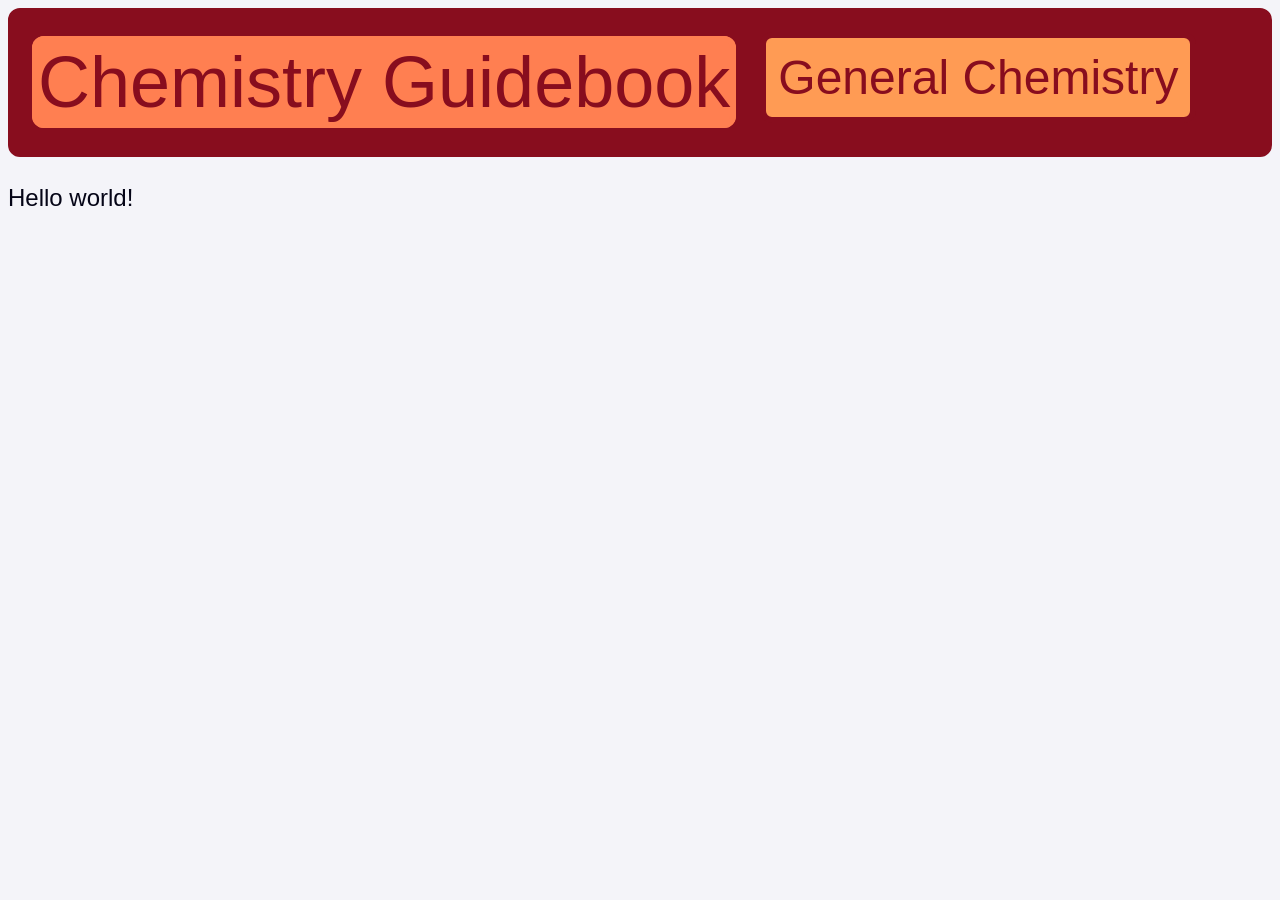
<file: site/index.html>
<!doctype html>
<html class="no-js" lang="">

<head>
  <meta charset="utf-8">
  <meta name="viewport" content="width=device-width, initial-scale=1">
  <title></title>
  <link rel="stylesheet" href="css/style.css">
  <meta name="description" content="">

  <script src="css/navigation-1.1/tabsets.js"></script>

  <meta name="theme-color" content="#fafafa">

  <script src="https://code.jquery.com/jquery-1.10.2.js"></script>

</head>

<body>

  <!--Navigation bar-->
  <div id="nav-placeholder">

  </div>

  <script>
    $(function(){
      $("#nav-placeholder").load("navigation.html");
    });
  </script>
  <!--end of Navigation bar-->

  <!-- Add your site or application content here -->
  <p>Hello world!</p>

</body>

</html>
</file>
<file: site/css/style.css>
:root {
  --primary: #880D1E;
  --secondary: #FF7F51;
  --tertiary: #FF9B54;
  --black: #050517;
  --white: #F4F4F9;
  --titles: "Impact", sans-serif;
}

html {
  background-color: var(--white);
  color: var(--black);
  font-size: 1.5rem;
  line-height: 1.4;
  font-family: "Optima",sans-serif;
}

/*
 * Remove text-shadow in selection highlight:
 * https://twitter.com/miketaylr/status/12228805301
 *
 * Customize the background color to match your design.
 */

::-moz-selection {
  background: #b3d4fc;
  text-shadow: none;
}

::selection {
  background: #b3d4fc;
  text-shadow: none;
}

/*
 * A better looking default horizontal rule
 */

hr {
  display: block;
  height: 1px;
  border: 0;
  border-top: 1px solid var(--white);
  margin: 1em 0;
  padding: 0;
}

/*
 * Remove the gap between audio, canvas, iframes,
 * images, videos and the bottom of their containers:
 * https://github.com/h5bp/html5-boilerplate/issues/440
 */

audio,
canvas,
iframe,
img,
svg,
video {
  vertical-align: middle;
}

/*
 * Remove default fieldset styles.
 */

fieldset {
  border: 0;
  margin: 0;
  padding: 0;
}

/*
 * Allow only vertical resizing of textareas.
 */

textarea {
  resize: vertical;
}

/* ==========================================================================
   Author's custom styles
   ========================================================================== */

/* ==========================================================================
   Helper classes
   ========================================================================== */

/*
 * Hide visually and from screen readers
 */

.hidden,
[hidden] {
  display: none !important;
}

/*
 * Hide only visually, but have it available for screen readers:
 * https://snook.ca/archives/html_and_css/hiding-content-for-accessibility
 *
 * 1. For long content, line feeds are not interpreted as spaces and small width
 *    causes content to wrap 1 word per line:
 *    https://medium.com/@jessebeach/beware-smushed-off-screen-accessible-text-5952a4c2cbfe
 */

.visually-hidden {
  border: 0;
  clip: rect(0, 0, 0, 0);
  height: 1px;
  margin: -1px;
  overflow: hidden;
  padding: 0;
  position: absolute;
  white-space: nowrap;
  width: 1px;
  /* 1 */
}

/*
 * Extends the .visually-hidden class to allow the element
 * to be focusable when navigated to via the keyboard:
 * https://www.drupal.org/node/897638
 */

.visually-hidden.focusable:active,
.visually-hidden.focusable:focus {
  clip: auto;
  height: auto;
  margin: 0;
  overflow: visible;
  position: static;
  white-space: inherit;
  width: auto;
}

/*
 * Hide visually and from screen readers, but maintain layout
 */

.invisible {
  visibility: hidden;
}

/*
 * Clearfix: contain floats
 *
 * The use of `table` rather than `block` is only necessary if using
 * `::before` to contain the top-margins of child elements.
 */

.clearfix::before,
.clearfix::after {
  content: "";
  display: table;
}

.clearfix::after {
  clear: both;
}

/* ==========================================================================
   EXAMPLE Media Queries for Responsive Design.
   These examples override the primary ('mobile first') styles.
   Modify as content requires.
   ========================================================================== */

@media only screen and (min-width: 35em) {
  /* Style adjustments for viewports that meet the condition */
}

@media print,
  (-webkit-min-device-pixel-ratio: 1.25),
  (min-resolution: 1.25dppx),
  (min-resolution: 120dpi) {
  /* Style adjustments for high resolution devices */
}

/* ==========================================================================
   Print styles.
   Inlined to avoid the additional HTTP request:
   https://www.phpied.com/delay-loading-your-print-css/
   ========================================================================== */

@media print {
  *,
  *::before,
  *::after {
    background: #fff !important;
    color: #000 !important;
    /* Black prints faster */
    box-shadow: none !important;
    text-shadow: none !important;
  }

  a,
  a:visited {
    text-decoration: underline;
  }

  a[href]::after {
    content: " (" attr(href) ")";
  }

  abbr[title]::after {
    content: " (" attr(title) ")";
  }

  /*
   * Don't show links that are fragment identifiers,
   * or use the `javascript:` pseudo protocol
   */
  a[href^="#"]::after,
  a[href^="javascript:"]::after {
    content: "";
  }

  pre {
    white-space: pre-wrap !important;
  }

  pre,
  blockquote {
    border: 1px solid var(--white);
    page-break-inside: avoid;
  }

  tr,
  img {
    page-break-inside: avoid;
  }

  p,
  h2,
  h3 {
    orphans: 3;
    widows: 3;
  }

  h2,
  h3 {
    page-break-after: avoid;
  }
}

.navbar {
  background-color: var(--primary);
  color: var(--white);
  display: flex;
  border: 0.5rem solid var(--primary);
  border-radius: 0.5rem;
  font-family: var(--titles);
}

.nav-link {
  font-size: 2rem;
  border: none;
  cursor: pointer;
  justify-content: left;
  font-family: var(--titles);
}

#navbutton-home {
  background-color: var(--secondary);
  border: 0.25rem solid var(--secondary);
  border-radius: 0.5rem;
  font-size: 3rem;
  text-decoration: none;
  color: var(--primary);
}

.nav-item {
  padding: 0.5rem;
  float: left;
}

.dropbtn.class {
  background-color: var(--tertiary);
  color: var(--primary);
  font-size: 2rem;
  padding: 0.5rem;
  border: 0.25rem solid var(--primary);
  border-radius: 0.5rem;
  cursor: pointer;
  font-family: var(--titles);
}

.dropdown-content {
  display: none;
  flex-direction: column;
  text-align: center;
}

.dropbtn.topic {
  background-color: var(--tertiary);
  color: var(--primary);
  font-size: 1.25rem;
  padding: 0.5rem;
  border: 0.25rem solid var(--primary);
  border-radius: 0.5rem;
  cursor: pointer;
  font-family: var(--titles);
}

.dropdown-content a{
  background-color: var(--tertiary);
  color: var(--primary);
  font-size: 1rem;
  padding: 0.5rem;
  border: 0.05rem solid var(--primary);
  border-radius: 0.5rem;
  cursor: pointer;
  text-decoration: none;
}

.dropdown-content a:hover {background-color: var(--white);}

.dropdown.class:hover .dropdown-content.topic {
  display: flex;
}

.dropdown.topic:hover .dropdown-content.page {
  display: flex;
}

.dropdown.class:hover .dropbtn.class {
  background-color: var(--white);
}

.dropdown.topic:hover .dropbtn.topic {
  background-color: var(--white);
}
</file>
